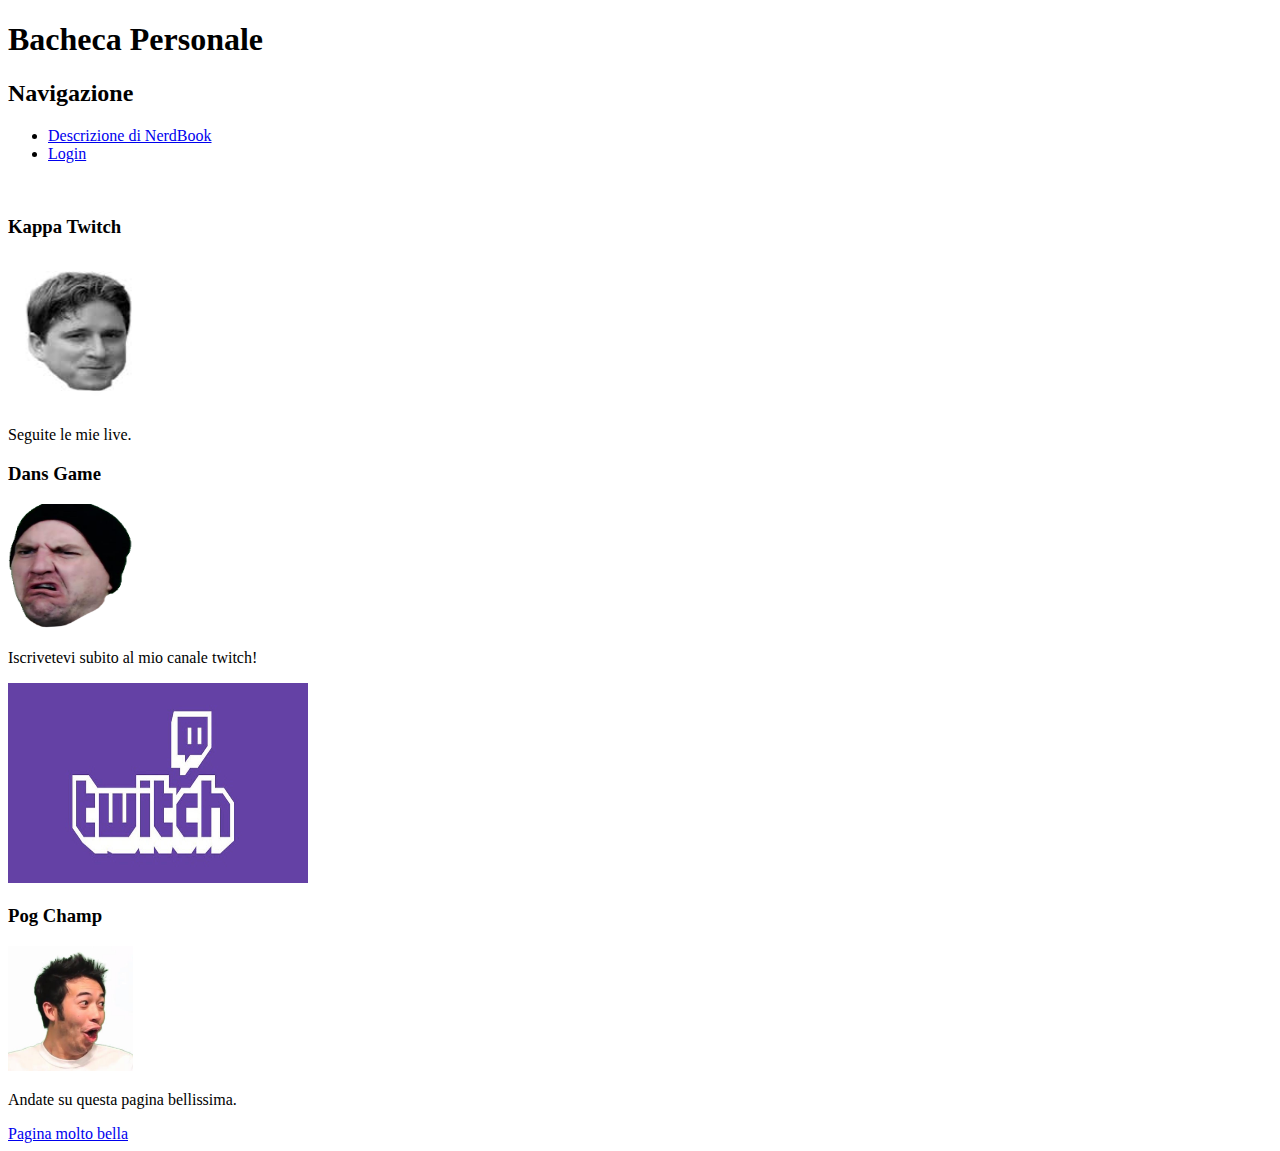
<file: Progetto_AMM/web/M1/bacheca.html>
<!DOCTYPE html>
<html>
    <head>
        <title>Bacheca</title>
        <meta charset="UTF-8">
        <meta name="viewport" content="width=device-width, initial-scale=1.0">
        <meta name="author" content="Riccardo Mameli">
        <meta name="keywords" content="cerca social network friend">
    </head>
    
    
     <body>
        <header>
            <div id="Title">
                <h1>Bacheca Personale</h1>
            </div>
        </header>
            <nav>
                    <h2>Navigazione</h2>
                    <ul>
                        <li><a href="descrizione.html">Descrizione di NerdBook</a></li>
                        <li><a href="login.html">Login</a></li>
                    </ul>
            </nav>
            <br>
            <div id="posts">
                <div id="post1">
                    <h3>Kappa Twitch</h3>
                    <img alt="Foto Profilo 1" src="img/kappa.jpe" height="150" width="150">
                    
                    
                    <p>Seguite le mie live.</p>
                </div>
                
                <div id="post2">
                    <h3>Dans Game</h3>
                    <img alt="Foto Profilo 2" src="img/dansgame.png" height="125" width="125">
                    
                    
                    <p>Iscrivetevi subito al mio canale twitch!</p>
                    <img alt="AllegatoPost" src="img/twitch.jpg" height="200" width="300">
                </div>
                
                <div id="post3">
                    <h3>Pog Champ</h3>
                    <img alt="Foto Profilo 3" src="img/PogChamp.png" height="125" width="125">
                
                    <p>Andate su questa pagina bellissima.</p>
                    <a href="https://it.wikipedia.org/wiki/Pagina_principale" target="_blank">Pagina molto bella</a>
                </div>
            </div>
         
     </body>
</html>
</file>
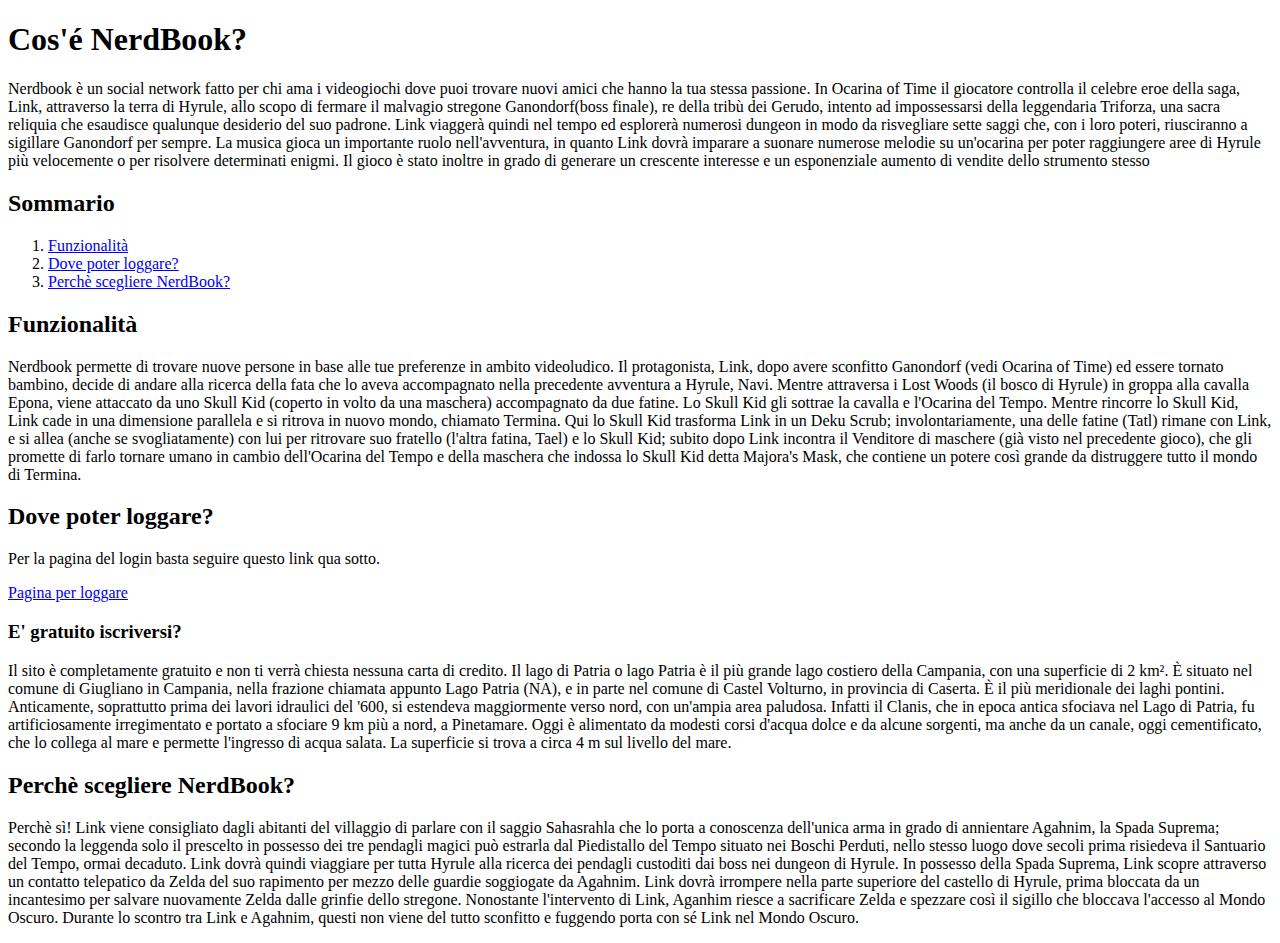
<file: Progetto_AMM/web/M1/descrizione.html>
<!DOCTYPE html>
<html lang="it">
    <head>
        <title>Descrizione</title>
        <meta charset="UTF-8">
        <meta name="viewport" content="width=device-width, initial-scale=1.0">
        <meta name="author" content="Riccardo Mameli">
        <meta name="keywords" content="cerca social network friend">
    </head>
    
    <body>
        <header>
            <div id="Title">
                <h1>Cos'é NerdBook?</h1>
                
                <p>Nerdbook è un social network fatto per chi ama i videogiochi dove puoi trovare nuovi amici che hanno la tua stessa passione.
                   In Ocarina of Time il giocatore controlla il celebre eroe della saga, Link, attraverso la terra di Hyrule, allo scopo di fermare il malvagio stregone Ganondorf(boss finale), re della tribù dei Gerudo, intento ad impossessarsi della leggendaria Triforza, una sacra reliquia che esaudisce qualunque desiderio del suo padrone. Link viaggerà quindi nel tempo ed esplorerà numerosi dungeon in modo da risvegliare sette saggi che, con i loro poteri, riusciranno a sigillare Ganondorf per sempre. La musica gioca un importante ruolo nell'avventura, in quanto Link dovrà imparare a suonare numerose melodie su un'ocarina per poter raggiungere aree di Hyrule più velocemente o per risolvere determinati enigmi. Il gioco è stato inoltre in grado di generare un crescente interesse e un esponenziale aumento di vendite dello strumento stesso</p>
            
            </div>
        </header>
        <nav>
            <h2>Sommario</h2>
                <ol>
                <li><a href="#funzioni">Funzionalità</a></li>                                                    
                <li><a href="#registration">Dove poter loggare?</a></li>
                <li><a href="#why">Perchè scegliere NerdBook?</a></li>
                </ol>
        </nav>
        <div id="FunctionBody">
            <a id="funzioni">
            <h2>Funzionalità</h2>
            </a>
            <p>Nerdbook permette di trovare nuove persone in base alle tue preferenze in ambito videoludico. Il protagonista, Link, dopo avere sconfitto Ganondorf (vedi Ocarina of Time) ed essere tornato bambino, decide di andare alla ricerca della fata che lo aveva accompagnato nella precedente avventura a Hyrule, Navi. Mentre attraversa i Lost Woods (il bosco di Hyrule) in groppa alla cavalla Epona, viene attaccato da uno Skull Kid (coperto in volto da una maschera) accompagnato da due fatine. Lo Skull Kid gli sottrae la cavalla e l'Ocarina del Tempo.
               Mentre rincorre lo Skull Kid, Link cade in una dimensione parallela e si ritrova in nuovo mondo, chiamato Termina. Qui lo Skull Kid trasforma Link in un Deku Scrub; involontariamente, una delle fatine (Tatl) rimane con Link, e si allea (anche se svogliatamente) con lui per ritrovare suo fratello (l'altra fatina, Tael) e lo Skull Kid; subito dopo Link incontra il Venditore di maschere (già visto nel precedente gioco), che gli promette di farlo tornare umano in cambio dell'Ocarina del Tempo e della maschera che indossa lo Skull Kid detta Majora's Mask, che contiene un potere così grande da distruggere tutto il mondo di Termina. </p>
            
            <a id="registration">
            <h2>Dove poter loggare?</h2>
            </a>
            <p>Per la pagina del login basta seguire questo link qua sotto.</p>
            <a href="login.html" target="_blank">Pagina per loggare</a>
            
            <h3>E' gratuito iscriversi?</h3>
            <p>Il sito è completamente gratuito e non ti verrà chiesta nessuna carta di credito. Il lago di Patria o lago Patria è il più grande lago costiero della Campania, con una superficie di 2 km². È situato nel comune di Giugliano in Campania, nella frazione chiamata appunto Lago Patria (NA), e in parte nel comune di Castel Volturno, in provincia di Caserta. È il più meridionale dei laghi pontini.

            Anticamente, soprattutto prima dei lavori idraulici del '600, si estendeva maggiormente verso nord, con un'ampia area paludosa. Infatti il Clanis, che in epoca antica sfociava nel Lago di Patria, fu artificiosamente irregimentato e portato a sfociare 9 km più a nord, a Pinetamare. Oggi è alimentato da modesti corsi d'acqua dolce e da alcune sorgenti, ma anche da un canale, oggi cementificato, che lo collega al mare e permette l'ingresso di acqua salata. La superficie si trova a circa 4 m sul livello del mare.</p>
            
            <a id="why">
            <h2>Perchè scegliere NerdBook?</h2>
            <p>Perchè sì! Link viene consigliato dagli abitanti del villaggio di parlare con il saggio Sahasrahla che lo porta a conoscenza dell'unica arma in grado di annientare Agahnim, la Spada Suprema; secondo la leggenda solo il prescelto in possesso dei tre pendagli magici può estrarla dal Piedistallo del Tempo situato nei Boschi Perduti, nello stesso luogo dove secoli prima risiedeva il Santuario del Tempo, ormai decaduto. Link dovrà quindi viaggiare per tutta Hyrule alla ricerca dei pendagli custoditi dai boss nei dungeon di Hyrule. In possesso della Spada Suprema, Link scopre attraverso un contatto telepatico da Zelda del suo rapimento per mezzo delle guardie soggiogate da Agahnim. Link dovrà irrompere nella parte superiore del castello di Hyrule, prima bloccata da un incantesimo per salvare nuovamente Zelda dalle grinfie dello stregone.
            Nonostante l'intervento di Link, Aganhim riesce a sacrificare Zelda e spezzare così il sigillo che bloccava l'accesso al Mondo Oscuro. Durante lo scontro tra Link e Agahnim, questi non viene del tutto sconfitto e fuggendo porta con sé Link nel Mondo Oscuro.</p>
            </a>
        </div>
    </body>
</html>
</file>
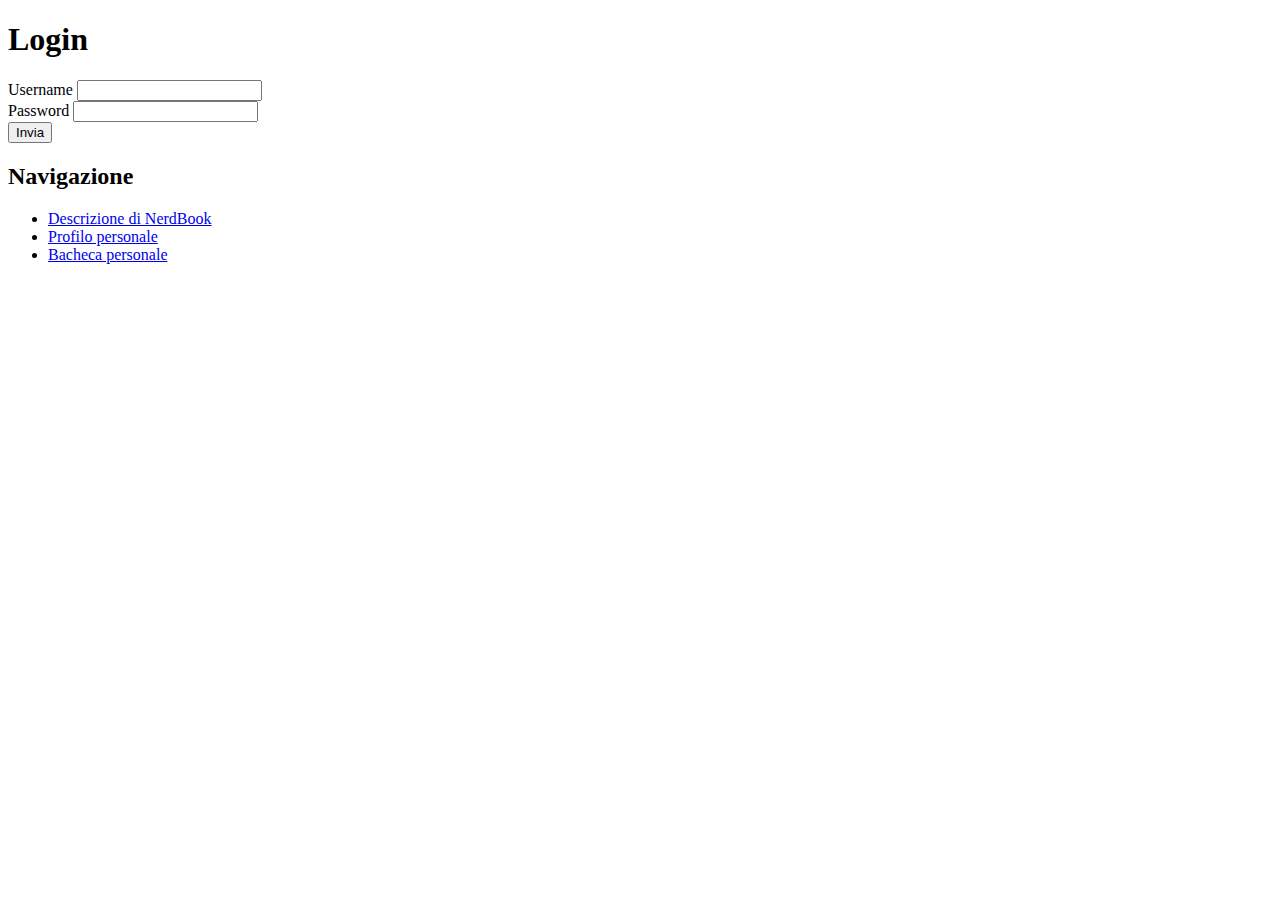
<file: Progetto_AMM/web/M1/login.html>
<!DOCTYPE html>
<html>
    <head>
        <title>Login</title>
        <meta charset="UTF-8">
        <meta name="viewport" content="width=device-width, initial-scale=1.0">
        <meta name="author" content="Riccardo Mameli">
        <meta name="keywords" content="cerca social network friend login nerd">
    </head>
    
    <body>
        <header>
            <h1>Login</h1>
        </header>
            <form action="serverchenonesiste.java" method="get">
                <label for="username">Username</label>
                <input type="text" name="username"
                id="username"/>
            <br />
                <label for="pswd">Password</label>
                <input type="password" name="pswd” "
                id="pswd"/>
            <br />
            <button type="submit">Invia</button>
            </form>
        <nav>
            <h2>Navigazione</h2>
            <ul>
                <li><a href="descrizione.html">Descrizione di NerdBook</a></li>
                <li><a href="profilo.html">Profilo personale</a></li>
                <li><a href="bacheca.html">Bacheca personale</a></li>
            </ul>
        </nav>
    </body>   
</html>
</file>
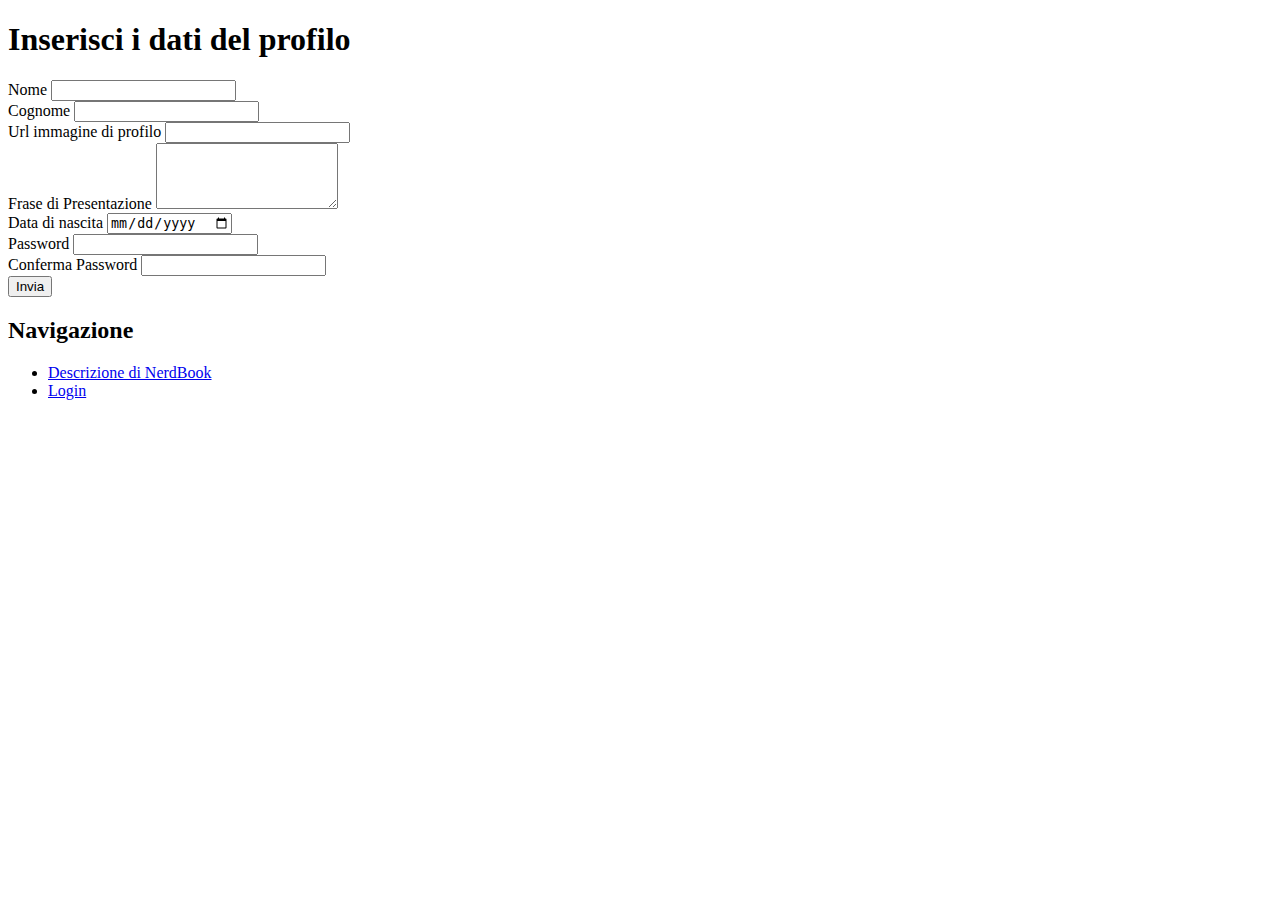
<file: Progetto_AMM/web/M1/profilo.html>
<!DOCTYPE html>
<html>
    <head>
        <title>Profilo</title>
        <meta charset="UTF-8">
        <meta name="viewport" content="width=device-width, initial-scale=1.0">
        <meta name="author" content="Riccardo Mameli">
        <meta name="keywords" content="cerca social network friend">
    </head>
    
    <body>
        <header>
            <h1>Inserisci i dati del profilo</h1>
        </header>    
            <form action="serverchenonesiste.java" method="get">
                <label for="name">Nome</label>
                <input type="text" name="name"
                id="name"/>
            <br>
                <label for="surname">Cognome</label>
                <input type="text" name="surname"
                id="surname"/>
            <br>
                <label for="urlimage">Url immagine di profilo</label>
                <input type="url" name="urlimage"
                id="urlimage"/>
            <br>
                <label for="presentation">Frase di Presentazione</label>
                <textarea rows="4" cols="20" name="presentation"
                id="presentation">
                </textarea>
            <br>
                <label for="data">Data di nascita</label>
                <input type="date" name="data"
                id="data"/>
            <br>
                <label for="pswd">Password</label>
                <input type="password" name="pswd” "
                id="pswd"/>
            <br>
                <label for="pswd1">Conferma Password</label>
                <input type="password" name="pswd1” "
                id="pswd1"/>
            <br>
                <button type="submit">Invia</button>
            </form>
        
        <nav>
            <h2>Navigazione</h2>
                    <ul>
                        <li><a href="descrizione.html">Descrizione di NerdBook</a></li>
                        <li><a href="login.html">Login</a></li>
                    </ul>
        </nav>
    </body>
</html>
</file>
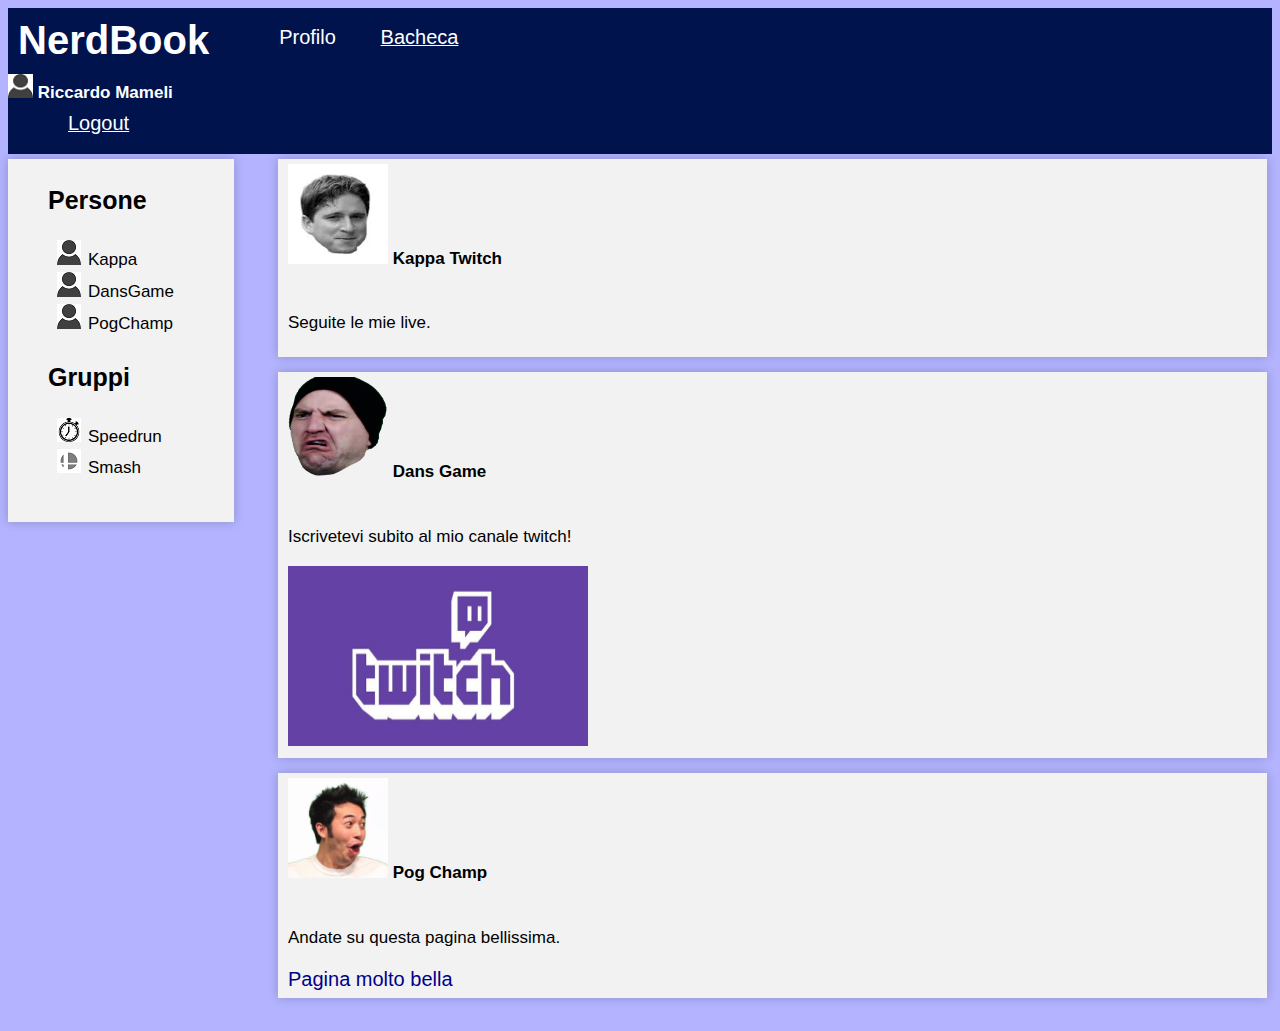
<file: Progetto_AMM/web/M2/bacheca.html>
<!DOCTYPE html>
<html>
    <head>
        <title>Bacheca</title>
        <meta charset="UTF-8">
        <meta name="viewport" content="width=device-width, initial-scale=1.0">
        <meta name="author" content="Riccardo Mameli">
        <meta name="keywords" content="cerca social network friend">
        
        <link rel="stylesheet" type="text/css" href="style.css" media="screen">
    </head>
    
    
    <body>
        <header>
            <div id="Title">
                <h1>NerdBook</h1>
            </div>
            
            <div id="nav-container">
                <nav>
                    <ul>
                        <li><a href="profilo.html">Profilo</a></li>
                        <li class="active"><a href="bacheca.html">Bacheca</a></li>
                    </ul>
                </nav>
            </div>
            
            <div id="name-logout">
                <div id="name-log">
                    <h4><img alt="icona_persona" src="img/icona_persona.png" height="24" width="25"> Riccardo Mameli</h4>
                </div>
                <div id="nav-log">
                    <nav>
                        <ul>
                        <li class="active"><a href="login.html">Logout</a></li>
                        </ul>
                    </nav>
                </div>
            </div>
        </header>
            <div id="sidebar">
                <ul>
                    <li id="persone">
                        <h2>Persone</h2>
                        <ul>
                            <li>Kappa</li>
                            <li>DansGame</li>
                            <li>PogChamp</li>
                        </ul>
                    </li>
                    <li id="gruppi">
                        <h2>Gruppi</h2>
                        <ul>
                            <li id="speedrun">Speedrun</li>
                            <li id="smash">Smash</li>
                        </ul>
                    </li>
                </ul>    
            </div>

            <div id="posts">
                    <div class="postcontent">
                        <div class="ProfilePic">
                            <img alt="Foto Profilo 1" src="img/kappa.jpe" height="150" width="150">
                            <h4>Kappa Twitch</h4>
                        </div>
                                                
                        <p>Seguite le mie live.</p>
                    </div>

                    <div class="postcontent">
                        <div class="ProfilePic">
                            <img alt="Foto Profilo 2" src="img/dansgame.png" height="125" width="125">
                            <h4>Dans Game</h4>
                        </div>
                        
                        <p>Iscrivetevi subito al mio canale twitch!</p>
                        <img alt="AllegatoPost" src="img/twitch.jpg" height="180" width="300">
                    </div>

                    <div class="postcontent">
                        <div class="ProfilePic">
                            <img alt="Foto Profilo 3" src="img/PogChamp.png" height="125" width="125">
                            <h4>Pog Champ</h4>
                        </div>
                                              
                        <p>Andate su questa pagina bellissima.</p>
                        <a href="https://it.wikipedia.org/wiki/Pagina_principale" target="_blank">Pagina molto bella</a>
                    </div>
            </div>
     </body>
</html>
</file>
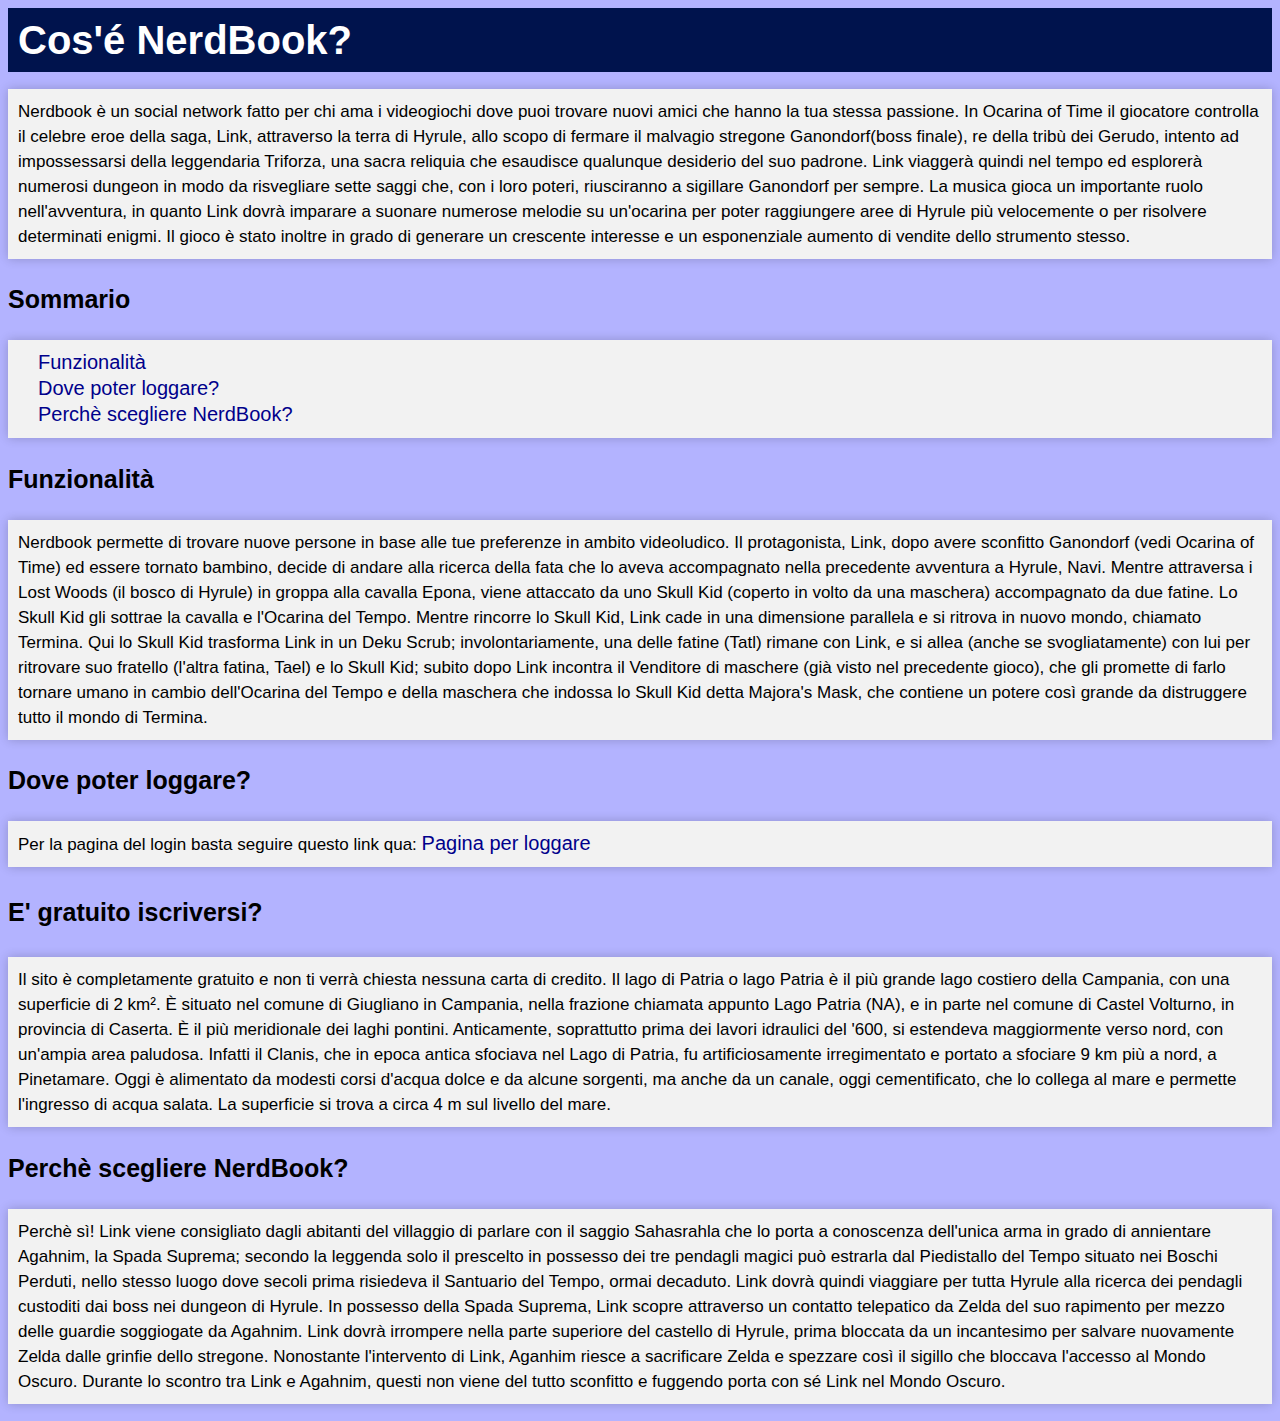
<file: Progetto_AMM/web/M2/descrizione.html>
<!DOCTYPE html>
<html lang="it">
    <head>
        <title>Descrizione</title>
        <meta charset="UTF-8">
        <meta name="viewport" content="width=device-width, initial-scale=1.0">
        <meta name="author" content="Riccardo Mameli">
        <meta name="keywords" content="cerca social network friend">
        
        <link rel="stylesheet" type="text/css" href="style.css" media="screen">
    </head>
    
    <body>
        <header>
            <div id="Title">
                <h1>Cos'é NerdBook?</h1>
            </div>
        </header>
        
        <div id="Description">
                
            <p>Nerdbook è un social network fatto per chi ama i videogiochi dove puoi trovare nuovi amici che hanno la tua stessa passione.
               In Ocarina of Time il giocatore controlla il celebre eroe della saga, Link, attraverso la terra di Hyrule, allo scopo di fermare il malvagio stregone Ganondorf(boss finale), re della tribù dei Gerudo, intento ad impossessarsi della leggendaria Triforza, una sacra reliquia che esaudisce qualunque desiderio del suo padrone. Link viaggerà quindi nel tempo ed esplorerà numerosi dungeon in modo da risvegliare sette saggi che, con i loro poteri, riusciranno a sigillare Ganondorf per sempre. La musica gioca un importante ruolo nell'avventura, in quanto Link dovrà imparare a suonare numerose melodie su un'ocarina per poter raggiungere aree di Hyrule più velocemente o per risolvere determinati enigmi. Il gioco è stato inoltre in grado di generare un crescente interesse e un esponenziale aumento di vendite dello strumento stesso.</p>
            
        </div>
        
        <div id="Summary">
            <nav>
                <h2>Sommario</h2>
                    <ol>
                        <li><a href="#funzioni">Funzionalità</a></li>                                                    
                        <li><a href="#registration">Dove poter loggare?</a></li>
                        <li><a href="#why">Perchè scegliere NerdBook?</a></li>
                    </ol>
            </nav>
        </div>
        
        <div id="FunctionBody">
            <a id="funzioni">
            <h2>Funzionalità</h2>
            </a>
            <p>Nerdbook permette di trovare nuove persone in base alle tue preferenze in ambito videoludico. Il protagonista, Link, dopo avere sconfitto Ganondorf (vedi Ocarina of Time) ed essere tornato bambino, decide di andare alla ricerca della fata che lo aveva accompagnato nella precedente avventura a Hyrule, Navi. Mentre attraversa i Lost Woods (il bosco di Hyrule) in groppa alla cavalla Epona, viene attaccato da uno Skull Kid (coperto in volto da una maschera) accompagnato da due fatine. Lo Skull Kid gli sottrae la cavalla e l'Ocarina del Tempo.
               Mentre rincorre lo Skull Kid, Link cade in una dimensione parallela e si ritrova in nuovo mondo, chiamato Termina. Qui lo Skull Kid trasforma Link in un Deku Scrub; involontariamente, una delle fatine (Tatl) rimane con Link, e si allea (anche se svogliatamente) con lui per ritrovare suo fratello (l'altra fatina, Tael) e lo Skull Kid; subito dopo Link incontra il Venditore di maschere (già visto nel precedente gioco), che gli promette di farlo tornare umano in cambio dell'Ocarina del Tempo e della maschera che indossa lo Skull Kid detta Majora's Mask, che contiene un potere così grande da distruggere tutto il mondo di Termina. </p>
            
            <a id="registration">
            <h2>Dove poter loggare?</h2>
            </a>
            <p>Per la pagina del login basta seguire questo link qua: <a href="login.html" target="_blank">Pagina per loggare</a></p>
            
            
            <h3>E' gratuito iscriversi?</h3>
            <p>Il sito è completamente gratuito e non ti verrà chiesta nessuna carta di credito. Il lago di Patria o lago Patria è il più grande lago costiero della Campania, con una superficie di 2 km². È situato nel comune di Giugliano in Campania, nella frazione chiamata appunto Lago Patria (NA), e in parte nel comune di Castel Volturno, in provincia di Caserta. È il più meridionale dei laghi pontini.

            Anticamente, soprattutto prima dei lavori idraulici del '600, si estendeva maggiormente verso nord, con un'ampia area paludosa. Infatti il Clanis, che in epoca antica sfociava nel Lago di Patria, fu artificiosamente irregimentato e portato a sfociare 9 km più a nord, a Pinetamare. Oggi è alimentato da modesti corsi d'acqua dolce e da alcune sorgenti, ma anche da un canale, oggi cementificato, che lo collega al mare e permette l'ingresso di acqua salata. La superficie si trova a circa 4 m sul livello del mare.</p>
            
            <a id="why">
            <h2>Perchè scegliere NerdBook?</h2>
            </a>
            <p>Perchè sì! Link viene consigliato dagli abitanti del villaggio di parlare con il saggio Sahasrahla che lo porta a conoscenza dell'unica arma in grado di annientare Agahnim, la Spada Suprema; secondo la leggenda solo il prescelto in possesso dei tre pendagli magici può estrarla dal Piedistallo del Tempo situato nei Boschi Perduti, nello stesso luogo dove secoli prima risiedeva il Santuario del Tempo, ormai decaduto. Link dovrà quindi viaggiare per tutta Hyrule alla ricerca dei pendagli custoditi dai boss nei dungeon di Hyrule. In possesso della Spada Suprema, Link scopre attraverso un contatto telepatico da Zelda del suo rapimento per mezzo delle guardie soggiogate da Agahnim. Link dovrà irrompere nella parte superiore del castello di Hyrule, prima bloccata da un incantesimo per salvare nuovamente Zelda dalle grinfie dello stregone.
            Nonostante l'intervento di Link, Aganhim riesce a sacrificare Zelda e spezzare così il sigillo che bloccava l'accesso al Mondo Oscuro. Durante lo scontro tra Link e Agahnim, questi non viene del tutto sconfitto e fuggendo porta con sé Link nel Mondo Oscuro.</p>
           
        </div>
    </body>
</html>
</file>
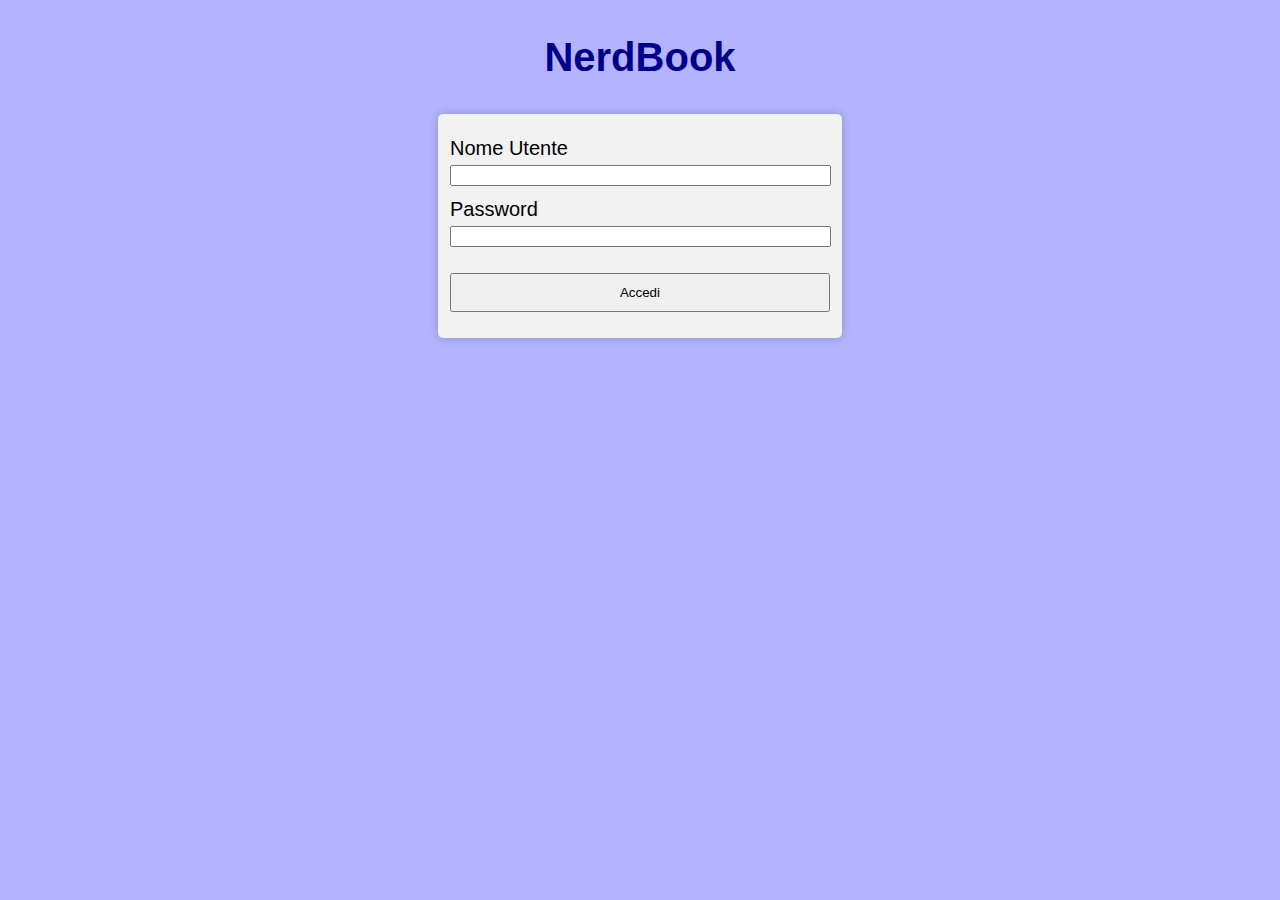
<file: Progetto_AMM/web/M2/login.html>
<!DOCTYPE html>
<html>
    <head>
        <title>Login</title>
        <meta charset="UTF-8">
        <meta name="viewport" content="width=device-width, initial-scale=1.0">
        <meta name="author" content="Riccardo Mameli">
        <meta name="keywords" content="cerca social network friend login nerd">
        
        <link rel="stylesheet" type="text/css" href="style.css" media="screen">
    </head>
    
    <body>
        <header id="titlelog">
            <div>
                <h1>NerdBook</h1>
            </div>
        </header>
        <div id="formlog">
            <form action="serverchenonesiste.java" method="get">
            <div id="datalog">
                <div>
                    <label for="username">Nome Utente</label>
                    <input type="text" name="username"
                    id="username"/>
                </div>
                <div>
                    <label for="pswd">Password</label>
                    <input type="password" name="pswd"
                    id="pswd"/>
                </div>
                <div class="logbutton">
                    <button type="submit">Accedi</button>
                </div>
            </div>
            </form>
        </div>
        
    </body>   
</html>
</file>
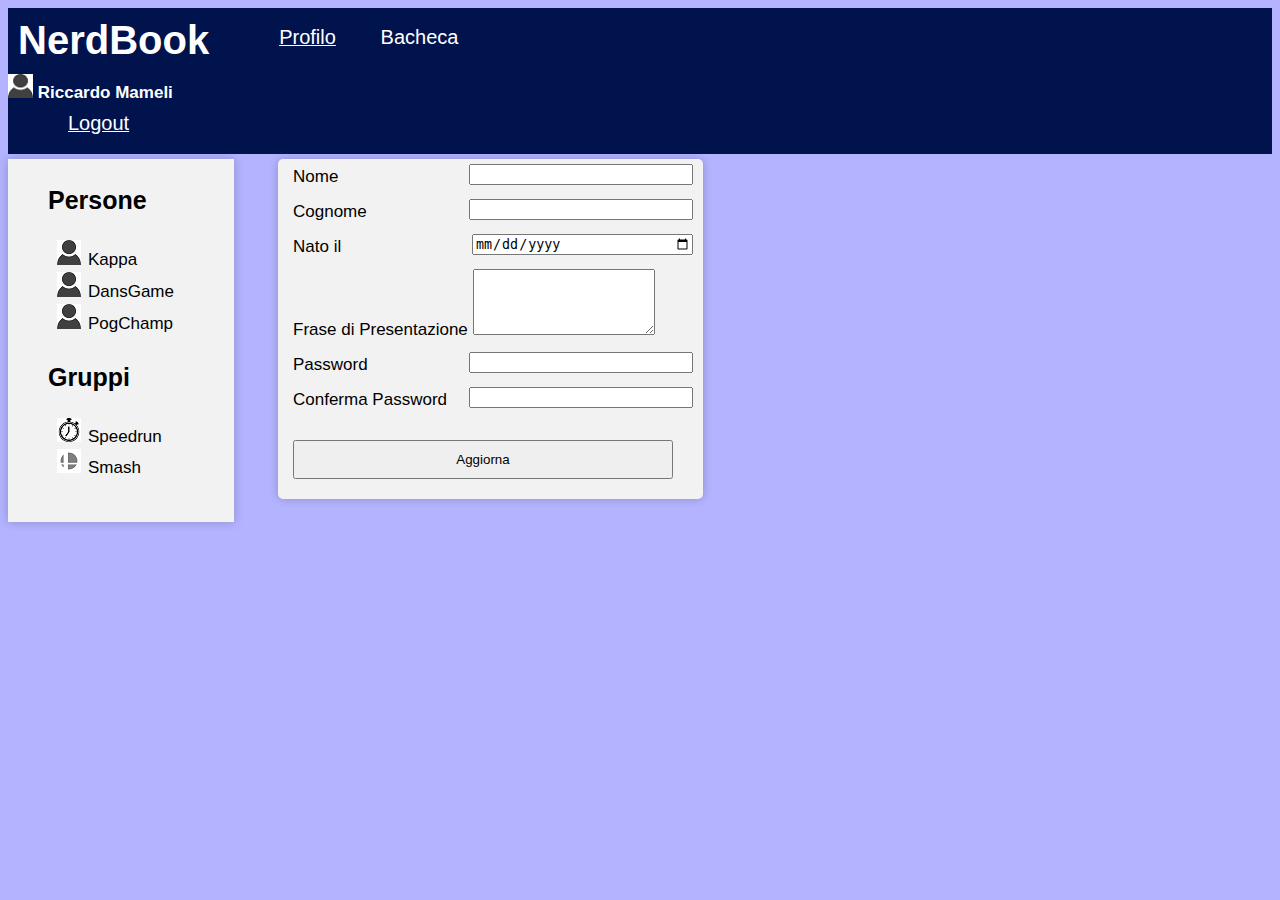
<file: Progetto_AMM/web/M2/profilo.html>
<!DOCTYPE html>
<html>
    <head>
        <title>Profilo</title>
        <meta charset="UTF-8">
        <meta name="viewport" content="width=device-width, initial-scale=1.0">
        <meta name="author" content="Riccardo Mameli">
        <meta name="keywords" content="cerca social network friend">
        
        <link rel="stylesheet" type="text/css" href="style.css" media="screen">
    </head>
    
    <body>
        <header>
            <div id="Title">
                <h1>NerdBook</h1>
            </div>
            
            <div id="nav-container">    
                <nav>
                    <ul>
                        <li class="active"><a href="profilo.html">Profilo</a></li>
                        <li><a href="bacheca.html">Bacheca</a></li>
                    </ul>
                </nav>
            </div>
            
            <div id="name-logout">
                <div id="name-log">
                    <h4><img alt="icona_persona" src="img/icona_persona.png" height="24" width="25"> Riccardo Mameli</h4>
                </div>
                <div id="nav-log">
                    <nav>
                        <ul>
                        <li class="active"><a href="login.html">Logout</a></li>
                        </ul>
                    </nav>
                </div>
            </div>
        </header>
        
        <div id="sidebar">
                <ul>
                    <li id="persone">
                        <h2>Persone</h2>
                        <ul>    
                            <li>Kappa</li>
                            <li>DansGame</li>
                            <li>PogChamp</li>
                        </ul>
                    </li>
                    <li id="gruppi">
                        <h2>Gruppi</h2>
                        <ul>
                            <li id="speedrun">Speedrun</li>
                            <li id="smash">Smash</li>
                        </ul>
                    </li>
                </ul>    
        </div>
        
        <div id="profile">
            <form action="serverchenonesiste.java" method="get">
            <div class="dataprofile">
                <label for="name">Nome</label>
                <input type="text" name="name"
                id="name"/>
            </div>
            <div class="dataprofile">
                <label for="surname">Cognome</label>
                <input type="text" name="surname"
                id="surname"/>
            </div>
            <div class="dataprofile">
                <label for="data">Nato il</label>
                <input type="date" name="data"
                id="data"/>
            </div>
            <div class="dataprofile">
                <label for="presentation">Frase di Presentazione</label>
                <textarea rows="4" cols="20" name="presentation"
                id="presentation">
                </textarea>
            </div>
            <div class="dataprofile">
                <label for="pswd">Password</label>
                <input type="password" name="pswd” "
                id="pswd"/>
            </div>
            <div class="dataprofile">
                <label for="pswd1">Conferma Password</label>
                <input type="password" name="pswd1” "
                id="pswd1"/>
            </div>
            <div class="dataprofile">
                <button type="submit">Aggiorna</button>
            </div>
            </form>
        </div>
    </body>
</html>
</file>
<file: Progetto_AMM/web/M2/style.css>
/*
To change this license header, choose License Headers in Project Properties.
To change this template file, choose Tools | Templates
and open the template in the editor.
*/
/* 
    Created on : 28-mar-2017, 9.14.47
    Author     : Riccardo
*/
body{
    background-color: #b3b3ff;
    font: 17px/25px "Open Sans", Arial, sans-serif;
}

h1{
    color: white;
    font: 40px/60px "Open Sans", Arial, sans-serif;
    font-weight: bold;
}

h2, h3{
    color: black;
    font: 25px/40px "Open Sans", Arial, sans-serif;
    font-weight: bold;
}
a{
    color:white;
}
a:link{
    font-size: 20px;
    text-decoration: none;
}
a:hover{
    font-weight: bold;
}

header{
    min-height: 50px;
    position: relative;
    background-color: #00134d;    
}
#Title{
    display: inline-block;
}
#TitleLogin{
    display: inline-block;
}
div#Title h1{
    display: inline-block;
    line-height: 10px;
    padding-left: 10px;
    padding-right: 10px;
}
#Summary nav ol{
    display: grid;
    box-shadow: 0 0 10px rgba(0,0,0,.2);
    background-color: #f2f2f2;    
    padding: 10px;
}
nav ol a, p a{
    color: darkblue;
}
nav ol a:hover{
    font-weight: bold;
}
#FunctionBody p, #Description p{
    box-shadow: 0 0 10px rgba(0,0,0,.2);
    background-color: #f2f2f2;    
    padding: 10px;
}
#nav-container {
    display: inline-block;
    position: absolute;
}
nav ul, nav li{
    list-style-type: none;
    display: inline-block;
    color: white;
}
nav li{
    padding-left: 20px;
    padding-right: 20px;  
}
nav li.active{
    text-decoration: underline;
}

#name-logout h4{
    color: white;
}
#name-log{
    margin-top: -20px;
}
#nav-log nav{
    margin-top: -34px;
}
#sidebar {
    float: left;
    width: 206px;
    padding-left: 0px;
    padding-right: 5px;
}
#sidebar{
    box-shadow: 0 0 10px rgba(0,0,0,.2);
    background-color: #f2f2f2;
    margin-top: 5px;
    padding-right: 20px;
    padding-bottom: 25px;
}
#sidebar ul {
    list-style: none;
}
#sidebar #persone li{
    list-style-image: url(img/icona_persona.png);
}
#smash{
    list-style-image: url(img/icona_smash.png);
}
#speedrun{
    list-style-image: url(img/icona_speedrun.png);
}
#posts, #profile {
    margin-left: 270px;
    margin-right: 5px;
    padding-bottom: 10px;
}
.ProfilePic img{
    max-width: 100px;
    max-height: 100px;
}

div#posts h4{
    display: inline-block;
}

.postcontent{
    background-color: #f2f2f2;
    box-shadow: 0 0 10px rgba(0,0,0,.2);
    margin-top: 5px;
    margin-bottom: 15px;
    padding-left: 10px;
    padding-top: 5px;
    padding-bottom: 5px;
}
.postcontent a{
    color: darkblue;
}
#titlelog{
    background-color: #b3b3ff;
    text-align: center;
    color: darkblue;
}
#titlelog h1{
    color: darkblue;
}
#formlog{
    box-shadow: 0 0 10px rgba(0,0,0,.2);
    background-color: #f2f2f2;
    width: 380px;
    height: 200px;
    padding: 12px;
    margin-left: auto;
    margin-right: auto;
    border-radius: 5px;
}
form button{
    width: 100%;
    padding: 10px;
}
#profile form button{
    width: 95%;
    padding: 10px;
    margin-top: 18px;
}
#datalog label:after{
    content: '\A';
    white-space: pre;
}
#datalog label{
    font: 20px/25px "Open Sans", Arial, sans-serif;
}
#datalog div{
    margin-top: 10px;
}
#datalog input{
    width: 98.2%;
}
.dataprofile{
    margin-bottom: 10px;
}
.dataprofile input{
    float: right;
    width: 216px;
}
.logbutton{
    padding-top: 15px;
}
#profile{
    background-color: #f2f2f2;
    box-shadow: 0 0 10px rgba(0,0,0,.2);
    margin-top: 5px;
    padding-left: 15px;
    padding-top: 5px;
    padding-bottom: 10px;
    width: 400px;
    border-radius: 5px;
    padding-right: 10px;    
}
input:focus{
   border-color: #8080ff;
}
textarea:focus{
   border-color: #8080ff;
}

@media only screen and (max-width: 480px){
    h1{
        color: white;
        font: 25px/40px "Open Sans", Arial, sans-serif;
        font-weight: bold;
    }
    a:link{
        font-size: 14px;
        text-decoration: none;
        color: darkblue;
    }
    #name-logout h4{
        font-size: 14px;
        color: white;
        margin-bottom: 28px;
    }
    div#Title h1{
        display: inline-block;
        line-height: 10px;
        padding-left: 10px;
        padding-right: 0px;
    
    }
    
    nav ul, nav li{
        display: grid;
        list-style-type: none;
        color: white;
    }
    nav li{
        padding-left: 0px;
        padding-right: 0px;  
    }
    
    header img{
        width: 14px;
        height: 14px;
    }
    #name-log {
        margin-top: -15px;
    }
    #nav-container ul{
        margin-top: 0px;
    }
    #profile {
        background-color: #f2f2f2;
        box-shadow: 0 0 10px rgba(0,0,0,.2);
        margin-top: 5px;
        padding-left: 15px;
        padding-top: 10px;
        padding-bottom: 10px;
        width: 400px;
        border-radius: 5px;
        float: left;
    }
    #profile {
        margin-left: 0px;
        margin-right: 0px;
    }
    #posts{
        float: left;
        margin-left: 0px;
        margin-right: 0px;
    }
    .postcontent {
        background-color: #f2f2f2;
        box-shadow: 0 0 10px rgba(0,0,0,.2);
        margin-top: 5px;
        margin-bottom: 15px;
        padding-left: 10px;
        padding-top: 5px;
        padding-bottom: 5px;
        width: 400px;
    }
    #formlog {
        width: 320px;
    }
}
@media only screen and (min-width: 480px)
                   and (max-width: 880px){                                     
    #profile {
        float: left;
        margin-left: 15px;
        margin-right: 0px;
    }
    #sidebar{
       margin-top: 5px;
       padding-right: 0px;
       padding-bottom: 25px; 
    }
    #posts{
        margin-left: 230px;
        margin-right: 5px;
        padding-bottom: 10px;
    }
    h1{
        color: white;
        font: 28px/42px "Open Sans", Arial, sans-serif;
        font-weight: bold;
    }
    a:link{
        font-size: 16px;
        text-decoration: none;
        color: darkblue;
    }
    #name-logout h4{
        font-size: 14px;
        color: white;
        margin-bottom: 28px;
    }
    header img{
        width: 16px;
        height: 16px;
    }
    div#Title h1 {
        padding-right: 0px; 
    }
    #name-log {
        margin-top: -15px;
    }
    #nav-container ul{
        margin-top: 0px;
    }
    #nav-log nav{
        margin-top: -48px;
    }
    nav li{
        padding-left: 0px;
        padding-right: 15px;  
    }
    #nav-container ul {
        margin-top: 13px;
    }
    .postcontent img{
        width: 200px;
        height: 150px;
    }
}
</file>
